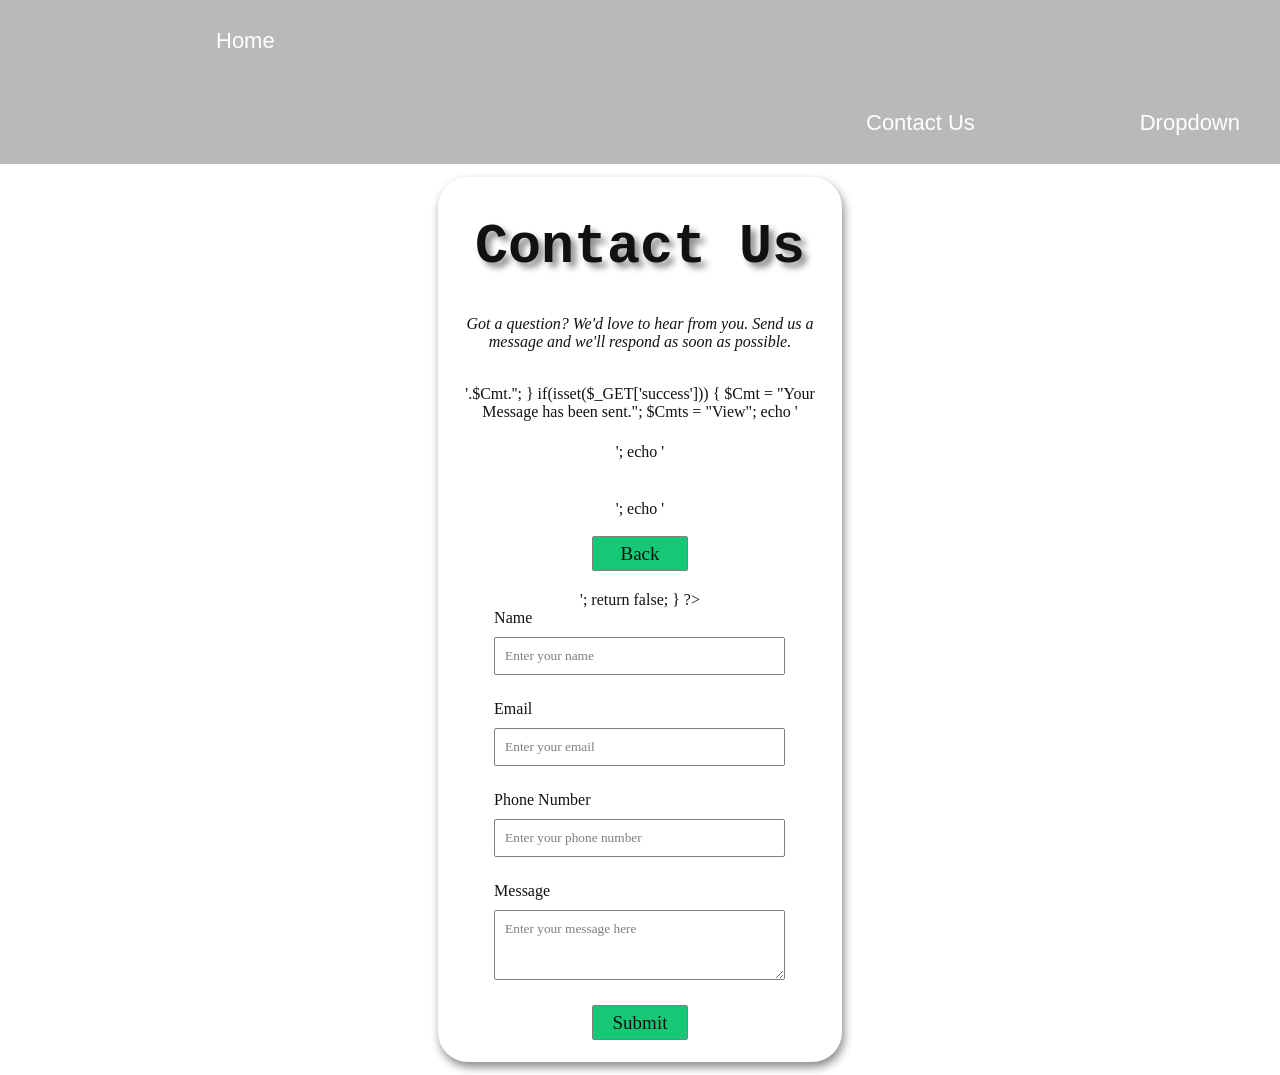
<file: indexs.html>
<!DOCTYPE html>
<html lang="en">
<head>
	<meta charset="UTF-8">
	<meta http-equiv="X-UA-Compatible" content="IE=edge">
	<meta name="viewport" content="width=device-width, initial-scale=1.0">
	<title>Contact Us</title>
	<style>
	.myheader{
	font-family: courier;
	font-size:55px;
	filter: drop-shadow(5px 5px 3px gray);
	} 

	
	 form {
            background-color: white;
            max-width: 30%;
            margin: 1% auto;
            padding: 2px 10px;
            box-shadow: 2px 5px 10px rgba(0, 0, 0, 0.5);
			opacity: 93%;
			border-radius: 30px;
        }
 
        .form-control {
            text-align: left;
            margin-bottom: 25px;
        }
 	
       
        .form-control label {
            display: block;
            margin-bottom: 10px;
        }
	
        textarea{
			height: 48px;
		}

        .form-control input,
        .form-control select,
        .form-control textarea {
            border: 1px solid #777;
            border-radius: 2px;
            font-family: inherit;
            padding: 10px;
            display: block;
            width: 70%;
	   		margin-left:12%;
        }
 	 .form-control input:hover,
	 .form-control select:hover,
        .form-control textarea:hover{	
		filter:drop-shadow(2px 2px 3px blue);
	}
	 .form-control:hover {
		color:blue;
        }

		body{
		background-image: url(https://getwallpapers.com/wallpaper/full/4/d/8/212651.jpg);
	}
	 .buttons {
            background-color: #05c46b;
            border: 1px solid #777;
            border-radius: 2px;
            font-family: inherit;
            font-size: 19px;
            display: block;
            width: 25%;
            margin-top: 18px;
            margin-bottom: 20px;
	   	 	height:35px;
	    	transition-duration: 0.8s;
	    	cursor: pointer;
        }
	.buttons:hover{
	background: #0090FF;
  	text-decoration: none;
	color:white;
	}
	.errorbox {
		border:1px solid gray;
		border-radius: 10px;
		background-color:rgb(230, 69, 69);
		text-align: center;
		font-size: 20px;
		height: 20px;
		width: 100%;
		color: white;
		animation: fadeOut 2s ease-in 3s;
		animation-fill-mode: forwards;
	}
	.successbox{
		border:1px solid gray;
		border-radius: 10px;
		background-color:rgb(41, 226, 81);
		text-align: center;
		font-size: 20px;
		height: 20px;
		width: 100%;
		color: white;
		animation: fadeOut 3s ease-in 3s;
		animation-fill-mode: forwards;
	}
	.btnsize{
		font-size: 15px;
		width: 40px;
		height: 20px;
		padding: 2px 2px 2px 2px;
		background-color: white;
		animation: fadeOut 3s ease-in 3s;
		animation-fill-mode: forwards;
		border: 1px solid black;
	}
	@keyframes fadeOut{
		from {
			opacity: 1;
		}
		to {
			visibility: hidden;
			opacity: 0;
		}
	}
	body{
		margin:0;
	}
	
.navbar {
  overflow: hidden;
  background:rgba(80,80,80,0.4);
}

.navbar a {
  float: left;
  font-size: 22px;
  color: white;
  text-align: center;
  padding: 28px 16px;
  text-decoration: none;
}

.dropdown {
  float: right;
  overflow: hidden;
  margin-right: 20px;
}

.dropdown .dropbtn {
  font-size: 18px;  
  border: none;
  outline: none;
  color: white;
  padding: 28px 20px;
  background-color: inherit;
  font-family: 'Gill Sans', 'Gill Sans MT', Calibri, 'Trebuchet MS', sans-serif;
  
}

.navbar a:hover, .dropdown:hover .dropbtn {
  background-color: red;
}

.dropdown-content {
  display: none;
  position:absolute;
  background-color: #f9f9f9;
  min-width: 138px;
  box-shadow: 0px 8px 16px 0px rgba(0,0,0,0.2);
  z-index: 1;
  font-family: 'Gill Sans', 'Gill Sans MT', Calibri, 'Trebuchet MS', sans-serif;
}

.dropdown-content a {
  float: none;
  color: black;
  padding: 12px 16px;
  text-decoration: none;
  display: block;
  text-align: left;
  font-size: 16px;
  font-family: 'Gill Sans', 'Gill Sans MT', Calibri, 'Trebuchet MS', sans-serif;
}

.dropdown-content a:hover {
  background-color: #ddd;
}

.dropdown:hover .dropdown-content {
  display: block;
}
.drp-btn-menu{
	margin-left: 500px;
}
a{
	font-family: 'Gill Sans', 'Gill Sans MT', Calibri, 'Trebuchet MS', sans-serif;
}

	</style>
</head>
<body>
<div class="navbar">
<a style="margin-left:200px"href="index.php">Home</a>
<a style="margin-left:850px"href="indexs.php">Contact Us</a>
  <div class="dropdown">
    <button style="font-size:22px" class="dropbtn">Dropdown 
      <i class="fa fa-caret-down"></i>
    </button>
    <div class="dropdown-content">
      <a href="#">Link 1</a>
      <a href="#">Link 2</a>
      <a href="logout.php">Log Out</a>
    </div>
  </div> 
</div>
<center><form method="POST" action=" nexts.php" onsubmit="return checkform(this);">
	
		<h1 class="myheader"> Contact Us</h1>
		<p><i>Got a question? We'd love to hear from you. Send us a message and we'll respond as soon as possible.</i></p><br>
		<?php
		
        $Cmt = "";
        $Cmts ="";
        if(isset($_GET['error']))
        {
            $Cmt = "Please Fill in the blanks.";
            echo '<div class="errorbox">'.$Cmt.'</div>';
        }
        if(isset($_GET['success'])) 
        {
            $Cmt = "Your Message has been sent.";
            $Cmts = "View";
            echo '<div class="successbox">'.$Cmt.'</div>';
            echo '<center><br><button class="btnsize" type="submit" name="Vbtn" Value="View" formaction="views.php" method="VIEW">'.$Cmts.'
            </button></center>';
            
            echo '<button class="buttons" type="submit" formaction="indexs.php">Back</button>';
            
            return false;
        }
    ?> 

    <br>
<div class="form-control">
        <label for="name" id="label-name"style="margin-left:12%;"> Name </label>
        <input type="text" name="Uname" id="Uname" placeholder="Enter your name" />
 </div>
 <div class="form-control">
        <label for="email" id="label-email" style="margin-left:12%;"> Email </label>
        <input type="email" name="Email" id="Email" placeholder="Enter your email" />
 </div>
 <div class="form-control">
        <label for="number" id="label-number" style="margin-left:12%;">Phone Number </label>
        <input type="number" name="Pnumber" id="Pnumber" placeholder="Enter your phone number" />
 </div>
<div class="form-control">
        <label for="comment"style="margin-left:12%;"> Message </label>
        <textarea  name="Comment" id="Comment"\ placeholder="Enter your message here"></textarea>
    </div>	
        

  <button class="buttons"type="submit" name="Sbtn" value="submit" >Submit</button>

</form>
</center>
        
</body>
</html>
</file>
